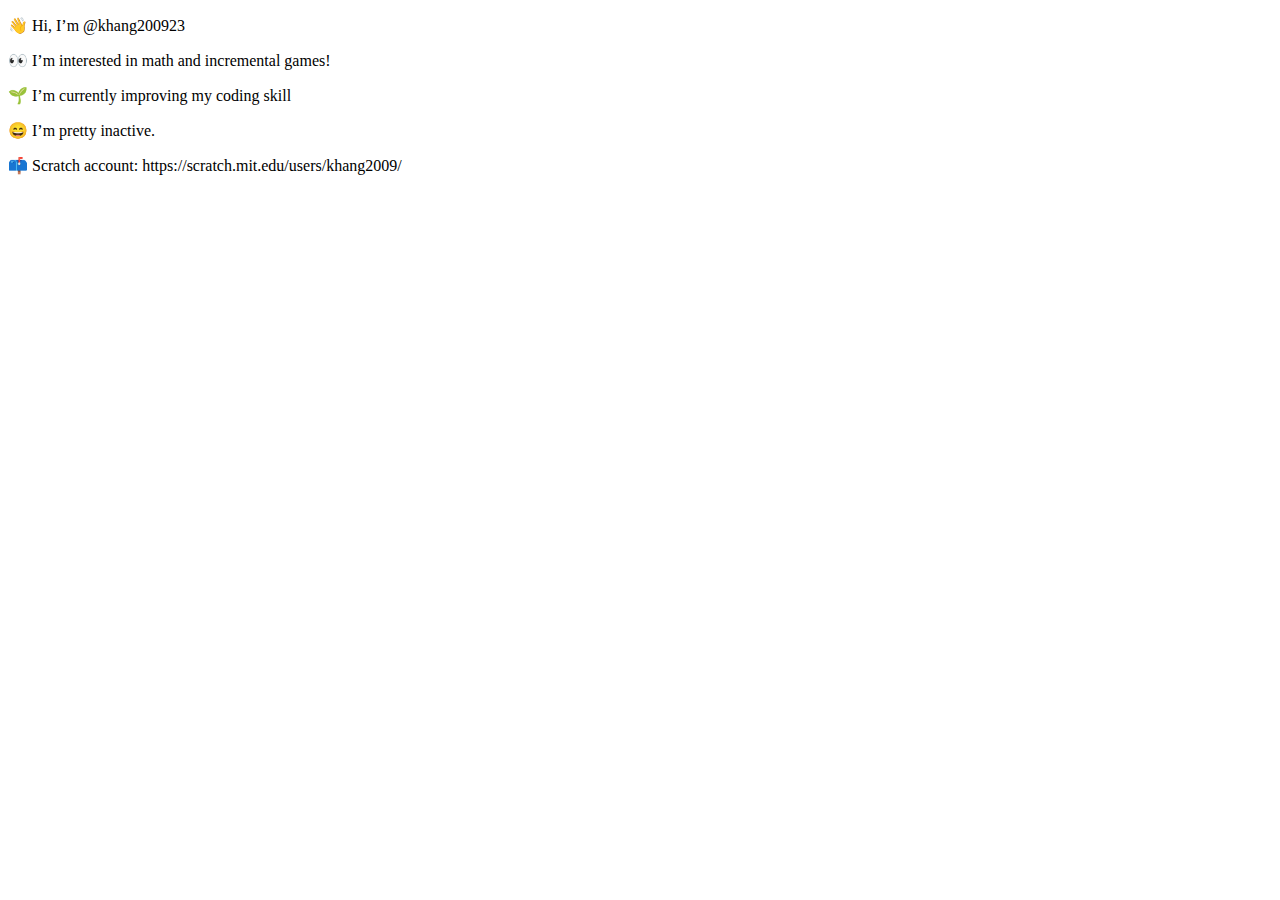
<file: home.html>
<!DOCTYPE html>
<html>
  <body>
    <p>👋 Hi, I’m @khang200923</p>
    <p>👀 I’m interested in math and incremental games!</p>
    <p>🌱 I’m currently improving my coding skill</p>
    <p>😄 I’m pretty inactive.</p>
    <p>📫 Scratch account: https://scratch.mit.edu/users/khang2009/</p>
  </body>
</html>
</file>
